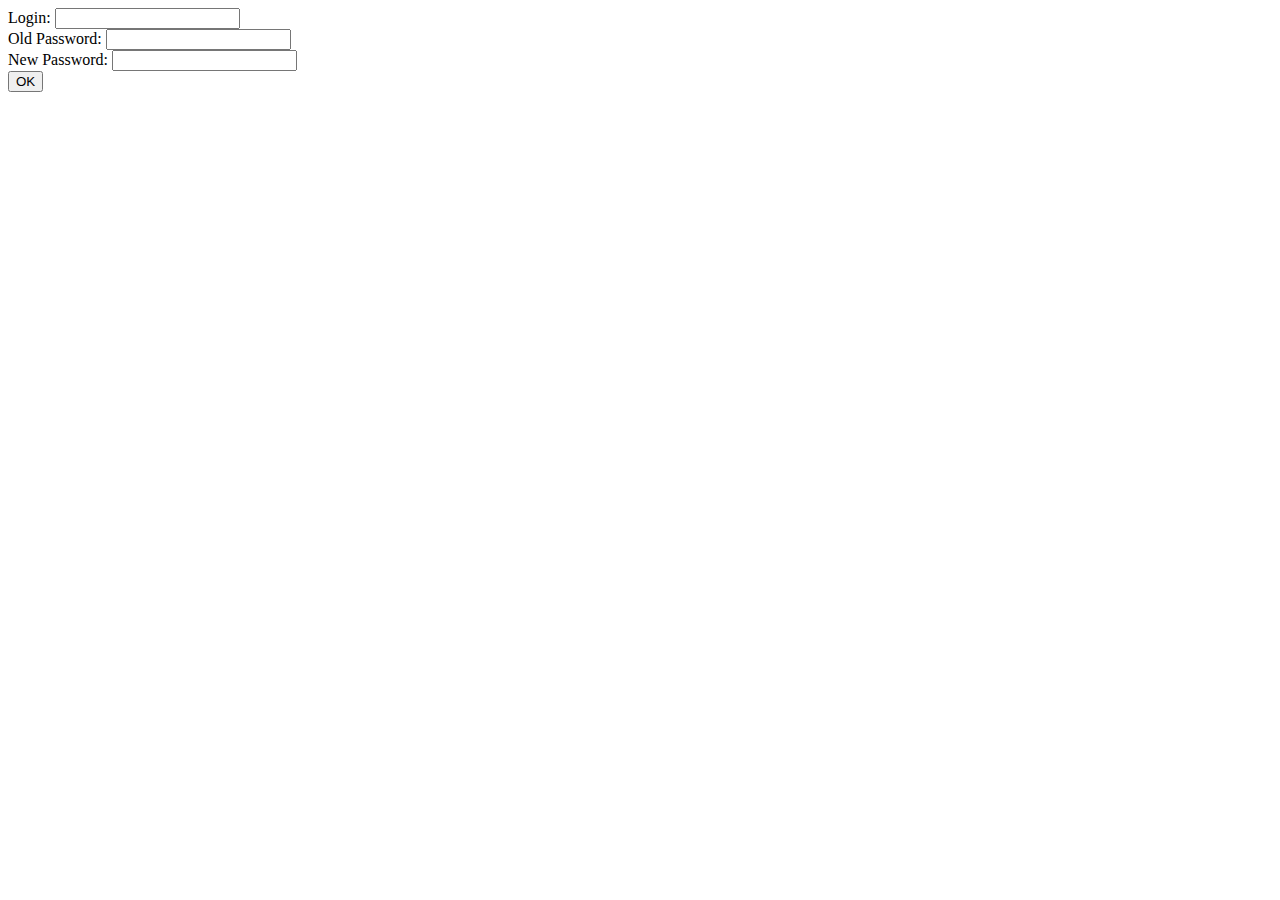
<file: Day04/ex02/index.html>
<html>
	<body>
		<form action="modif.php" method="Post">
			Login: <input type="text" name="login" value="" />
			<br/>
			Old Password: <input type="password" name="oldpw" value="" />
			<br/>
			New Password: <input type="password" name="newpw" value="" />
			<br/>
			<input type="submit" name"submit" value="OK"/>
		</form>	
	</body>
</html>
</file>
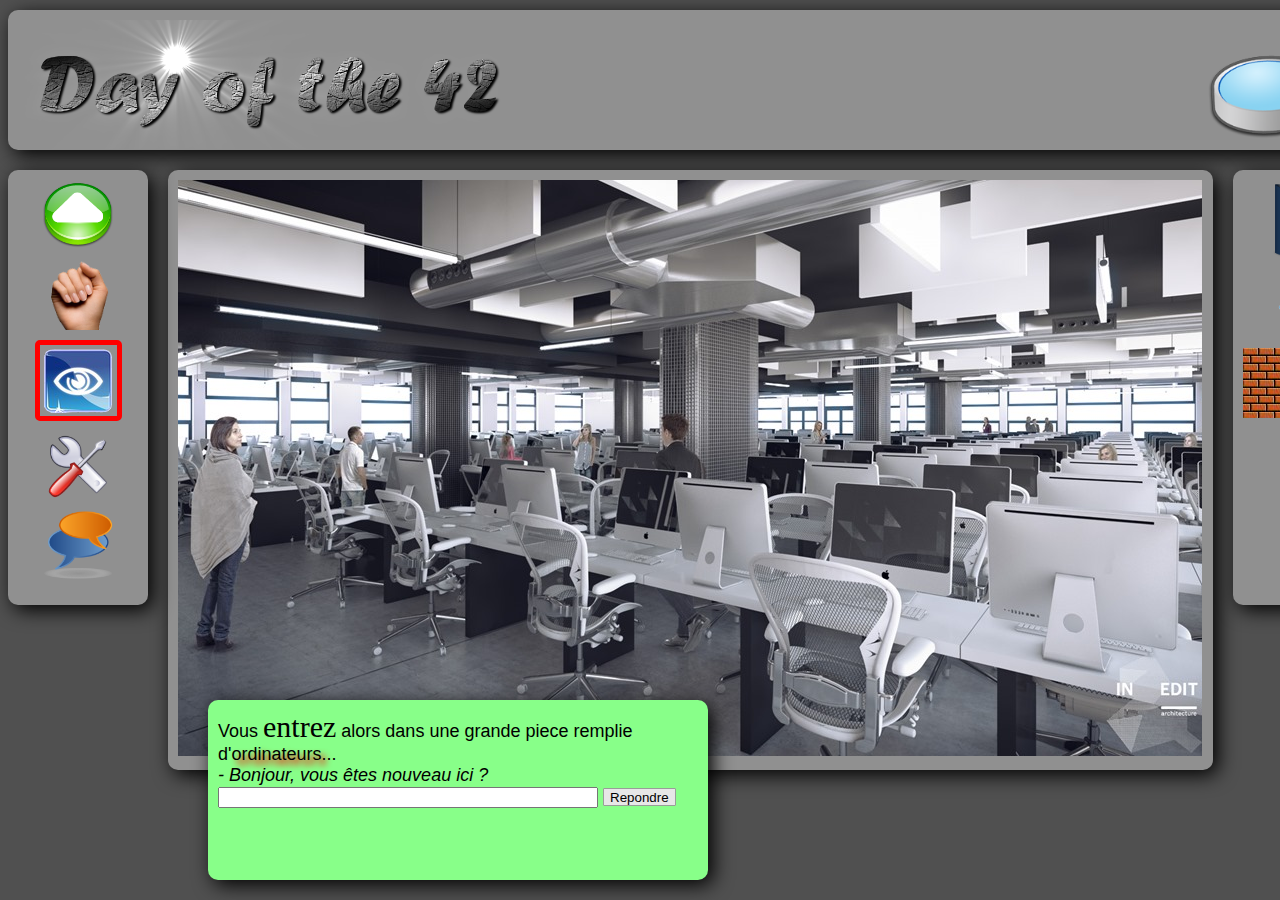
<file: DAY00/ex02/doft.html>
<html>
	<head>
		<link rel="stylesheet" href="doft.css"/>
		<title>Day of the 42</title>
	</head>
	<body>
		<header>
			<div class="left">
				<img id="logo" src="./resources/day_of_the_42.png"/>
			</div>
			<div class="right">
				<div class="left">
					<div id="loupe">
						<img src="./resources/loupe.png"/>
					</div>
				</div>
				<div class="right">
					<div id="reload" >
						<a href="http://www.disney.com">
							<img src="./resources/reload.png"/>
						</a>
					</div>
					<div id="close" >
						<a href="http://www.relaischateaux.com">
							<img src="./resources/close.gif"/>
						</a>
					</div>
				</div>
				<div class="clear"></div>
			</div>
			<div class="clear"></div>
		</header>
		<div id="container">
			<div class="menu left">
				<img class="icons" src="./resources/arrow.png"/>
				<img class="icons" src="./resources/main.png"/>
				<img class="icons_active" src="./resources/oeil.png"  />
				<img class="icons" src="./resources/outil.png"/>
				<img class="icons" src="./resources/chat-icon.png"/>
			</div>
			<div class="menu right">
				<img class="icons" src="./resources/book.png"/>
				<img class="icons" src="./resources/towel.png"/>
				<div id="brick"></div>
			</div>
			<div id="body">
				<div id="background">
					<a href="http://www.ikea.com"></div></a>
					<a href="http://www.apple.com"></div></a>
				</div>
			</div>
			<div class="clear"></div>
			<div id="green_container">
					Vous <span id="enter">entrez</span> alors dans une grande piece remplie<br />
					d'<span id="shadow">ordinateurs</span>...<br />
					<span id="italic">- Bonjour, vous &#x00ea;tes nouveau ici ?</span><br />
				<input id="text" type="text" name="text" />
				<input id="button" type="button" name="OK" value="Repondre" />
			</div>
		</div>
	</body>
</html>
</file>
<file: DAY00/ex02/doft.css>
html, body{
	background: rgb(80, 80, 80);
}
.left{
	float: left;
}
.right{
	float: right;
}
.clear{
	clear: both;
}
header{
	width: 1400px;
	height: 120px;
	margin: 10px auto;
	padding: 10px;
	background: rgb(144, 144, 144);
	border-radius: 10px;
	box-shadow: 5px 5px 20px #000;
}
header #logo{
	width: 500px;
}
#loupe{
	margin-top: 30px;
}
#loupe img{
	width: 200px;
}
#reload img{
	width: 20px;
}
#close{
	margin-top: 80px;
}
#close img{
	width: 20px;
}
#container{
	width: 1365px;
	margin: 20px auto;
}
.menu{
	width: 140px;
	height: 435px;
	background: rgb(144, 144, 144);
	border-radius: 10px;
	box-shadow: 5px 5px 20px #000;
	text-align: center;
}
.icons{
	display: block;
	margin: 10px auto;
	width: 70px;
}
.icons_active{
	border: 5px solid #ff0000;
	border-radius: 5px;
}
#brick{
	margin: 10px auto;
	background: url("./resources/brick.jpg") repeat;
	width: 120px;
	height: 70px;
}
#body{
	margin: 5px auto;
	padding: 10px;
	text-align: center;
	width: 1025px;
	background: rgb(144, 144, 144);
	border-radius: 10px;
	box-shadow: 5px 5px 20px #000;
}
#background{
	width: 1025px;
	height: 580px;
	background: url("./resources/cluster.jpg") no-repeat;
}
#chair{
	position: relative;
	left: 300px;
	top: 320px;
	width: 200px;
	height: 250px;
}
#mac{
	position: relative;
	left: 800px;
	top: 70px;
	width: 220px;
	height: 180px;
}
#green_container{
	position:relative;
	margin-top: -90px;
	margin-left: 200px;
	padding: 10px;
	width: 480px;
	height: 160px;
	background: rgb(136, 255, 137);
	border-radius: 10px;
	box-shadow: 5px 5px 20px #000;
	font-size: 18px;
	font-family: sans-serif;
}
#enter{
	font-size: 30px;
	font-family: serif;
}
#shadow{
	text-shadow: 5px 5px 6px #ff0000;
}
#italic{
	font-style: italic;
}
#text{
	width: 380px;
}
#button{
	font-family: sans-serif;
	height: 18px;
	border-radius: 1px;
	background: rgb(231, 231, 231);
	border: 1px solid rgb(153, 158, 153);
}
</file>
